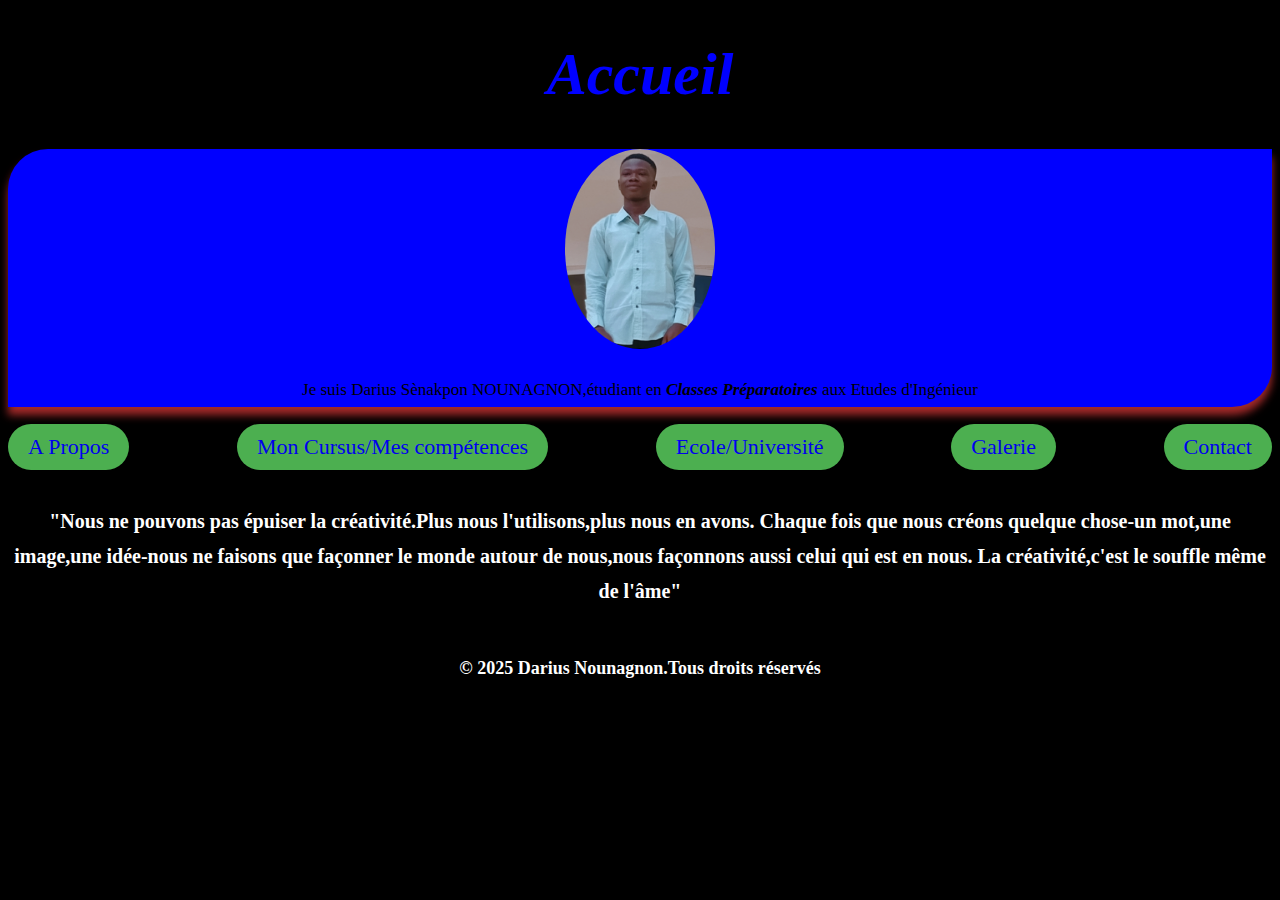
<file: index.html>
<!DOCTYPE html>
<html lang="fr">
    <head>
        <meta charset="UTF-8">
        <link rel="stylesheet" href="style.css">
    </head>
    <body class="pour">
        <i><h1>Accueil</h1></i>
        <div class="conteneur">
        <img src="images/Images/1751721533628.jpg" alt="Ma-photo" class="moi">
        <p>Je suis <span></span>Darius Sènakpon NOUNAGNON</span>,étudiant en <strong>Classes Préparatoires</strong> aux Etudes d'Ingénieur</p>
    </div>
            <nav>
            <ul>
                <li><a href="apropos.html" class="nav-button">A Propos</a></li>
                <li><a href="cursus.html"class="nav-button">Mon Cursus/Mes compétences</a></li>
                <li><a href="universite.html"class="nav-button">Ecole/Université</a></li>
                <li><a href="Galerie.html"class="nav-button">Galerie</a></li>
                <li><a href="contact.html"class="nav-button">Contact</a></li>
            </ul>
        </nav>
        <h5>"Nous ne pouvons pas épuiser la créativité.Plus nous l'utilisons,plus nous en avons.
            Chaque fois que nous créons quelque chose-un mot,une image,une idée-nous ne faisons que 
            façonner le monde autour de nous,nous façonnons aussi celui qui est en nous.
            La créativité,c'est le souffle même de l'âme"
        </h5>
    </body>
    <footer class="footer">
        <h6>&copy; 2025 Darius Nounagnon.Tous droits réservés </h6>
 </footer>
</html>
</file>
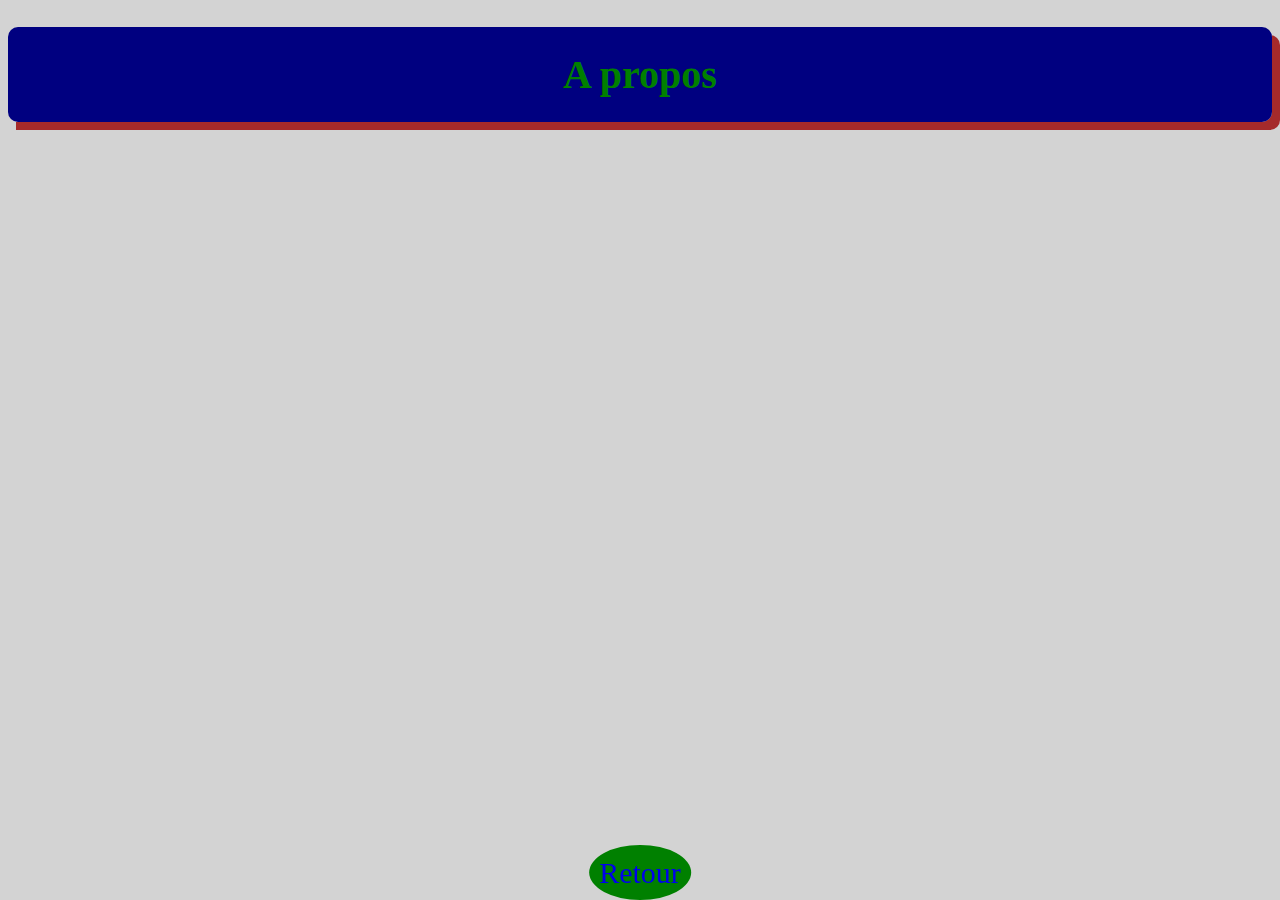
<file: apropos.html>
<!DOCTYPE html>
<html lang="fr">
    <head>
        <meta charset="UTF-8">
        <link rel="stylesheet" href="style.css">
    </head>
    <body class="navigation">
        <h1 class="titre">A propos</h1>

    </body>
        <footer class="retour">
            <a href="index.html" id="retour">Retour</a>
        </footer> 
</html>
</file>
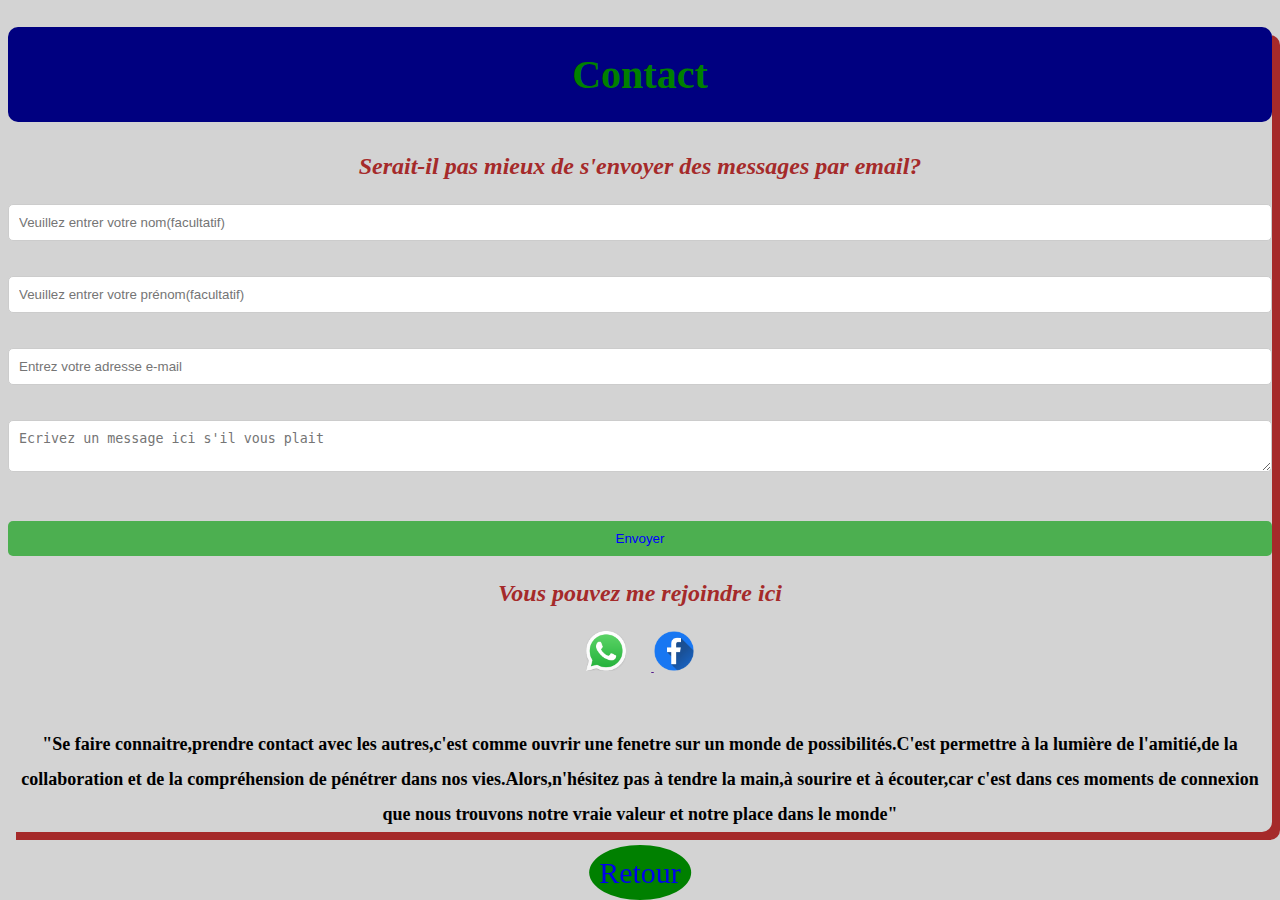
<file: contact.html>
<!DOCTYPE html>
<html lang="fr">
    <head>
        <meta charset="UTF-8">
        <link rel="stylesheet" href="style.css">
    </head>
    <body class="navigation">
        <h1 class="titre">Contact</h1>
        <h2>Serait-il pas mieux de s'envoyer des messages par email?</h2>
        <form action="nounagnonsenakpondarius@gmail.com" method="post" enctype="text/plain">
        
            <input type="text" name="nom" id="nom" placeholder="Veuillez entrer votre nom(facultatif)"><br><br>
            
            <input type="text" name="prénom" id="nom" placeholder="Veuillez entrer votre prénom(facultatif)"><br><br>
    
            <input type="email" id="email" name="email" placeholder="Entrez votre adresse e-mail" required><br><br>
        
            <textarea id="message" name="message" placeholder="Ecrivez un message ici s'il vous plait" required></textarea><br><br>
            <input type="submit" value="Envoyer">
        </form>
        <h2>Vous pouvez me rejoindre ici</h2>
        <a href="" target="_blank">
            <img class="face" src="images/Images/whatsapp.png" alt="whatsapp" width="40" height="40" style="margin-right: 25px;">
        </a>
        <a href="" target="_blank">
            <img class="face" src="images/Images/facebook (1).png" alt="facebook" width="40" height="40"> 
        </a>

<h6 style="color: black;">"Se faire connaitre,prendre contact avec les autres,c'est comme ouvrir
    une fenetre sur un monde de possibilités.C'est permettre à la 
    lumière de l'amitié,de la collaboration et de la compréhension de 
    pénétrer dans nos vies.Alors,n'hésitez pas à tendre la main,à sourire et à écouter,car c'est
    dans ces moments de connexion que nous trouvons notre vraie valeur et
    notre place dans le monde" </h6>
    </body>
        <footer class="retour">
            <a href="index.html" id="retour">Retour</a>
        </footer> 
</html>
</file>
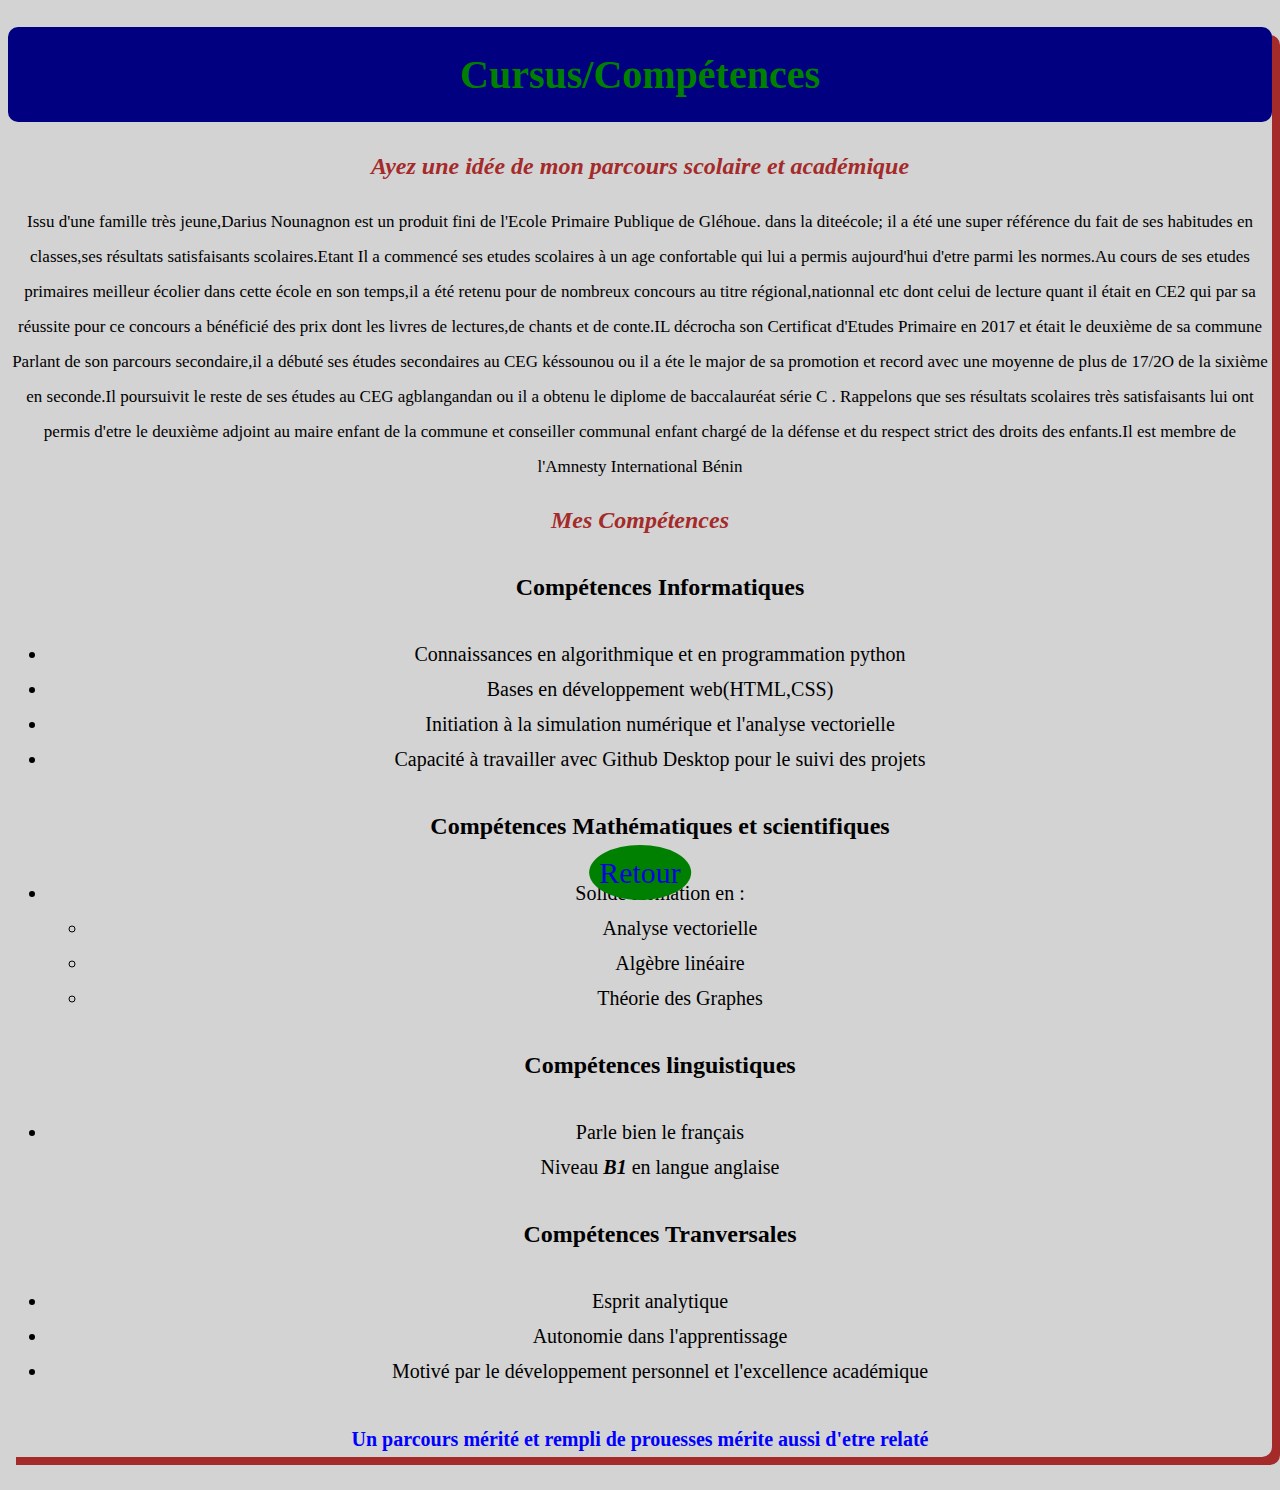
<file: cursus.html>
<!DOCTYPE html>
<html lang="fr">
    <head>
        <meta charset="UTF-8">
        <link rel="stylesheet" href="style.css">
    </head>
    <body class="navigation">
        <h1 class="titre">Cursus/Compétences</h1>
        <h2>Ayez une idée de mon parcours scolaire et académique</h2>

                <p>Issu d'une famille très jeune,Darius Nounagnon est un produit fini de l'Ecole Primaire Publique de Gléhoue.
                    dans la diteécole; il a été une super référence du fait de ses habitudes en classes,ses résultats satisfaisants scolaires.Etant
                    Il a commencé ses etudes scolaires à un age confortable qui lui a permis aujourd'hui d'etre parmi les normes.Au cours de ses etudes primaires 
            meilleur écolier dans cette école en son temps,il a été retenu pour de nombreux concours au titre régional,nationnal etc dont celui
            de lecture quant il était en CE2 qui par sa réussite pour ce concours a bénéficié des prix dont les livres de lectures,de 
            chants et de conte.IL décrocha son Certificat d'Etudes Primaire en 2017 et était le deuxième de sa commune </br>
            Parlant de son parcours secondaire,il a débuté ses études secondaires au CEG késsounou ou il a éte le major de sa promotion et record avec
            une moyenne de plus de 17/2O de la sixième en seconde.Il poursuivit le reste de ses études au CEG agblangandan ou il a obtenu le diplome de 
            baccalauréat série C . Rappelons que ses résultats scolaires très satisfaisants lui ont permis d'etre le deuxième adjoint au maire enfant de 
            la commune et conseiller communal enfant chargé de la défense et du respect strict des droits des enfants.Il est membre de l'Amnesty 
            International Bénin</p>
         <h2>Mes Compétences</h2> 
         <ul>
            <h4>Compétences Informatiques</h4> 
            <li>Connaissances en algorithmique et en programmation python</li>
            <li>Bases en développement web(HTML,CSS)</li>
            <li>Initiation à la simulation numérique et l'analyse vectorielle</li>
            <li>Capacité à travailler avec Github Desktop pour le suivi des projets</li>

        </ul>
        <ul>
            <h4>Compétences Mathématiques et scientifiques</h4>
            <li>Solide formation en :<ul>
                <li>Analyse vectorielle</li>
                <li>Algèbre linéaire</li>
                <li>Théorie des Graphes</li>
            </ul></li>
            <h4>Compétences linguistiques</h4>
            <li>Parle bien le français</li>
            <l>Niveau<strong> B1 </strong>en langue anglaise</l>
            <h4>Compétences Tranversales</h4>
            <li>Esprit analytique</li>
            <li>Autonomie dans l'apprentissage</li>
            <li>Motivé par le développement personnel et l'excellence académique</li>
        </ul>
        <h5 style="color: blue;">Un parcours mérité et rempli de prouesses mérite aussi d'etre relaté</h5>
    </body>
        <footer class="retour">
            <a href="index.html" id="retour">Retour</a>
        </footer> 
</html>
</file>
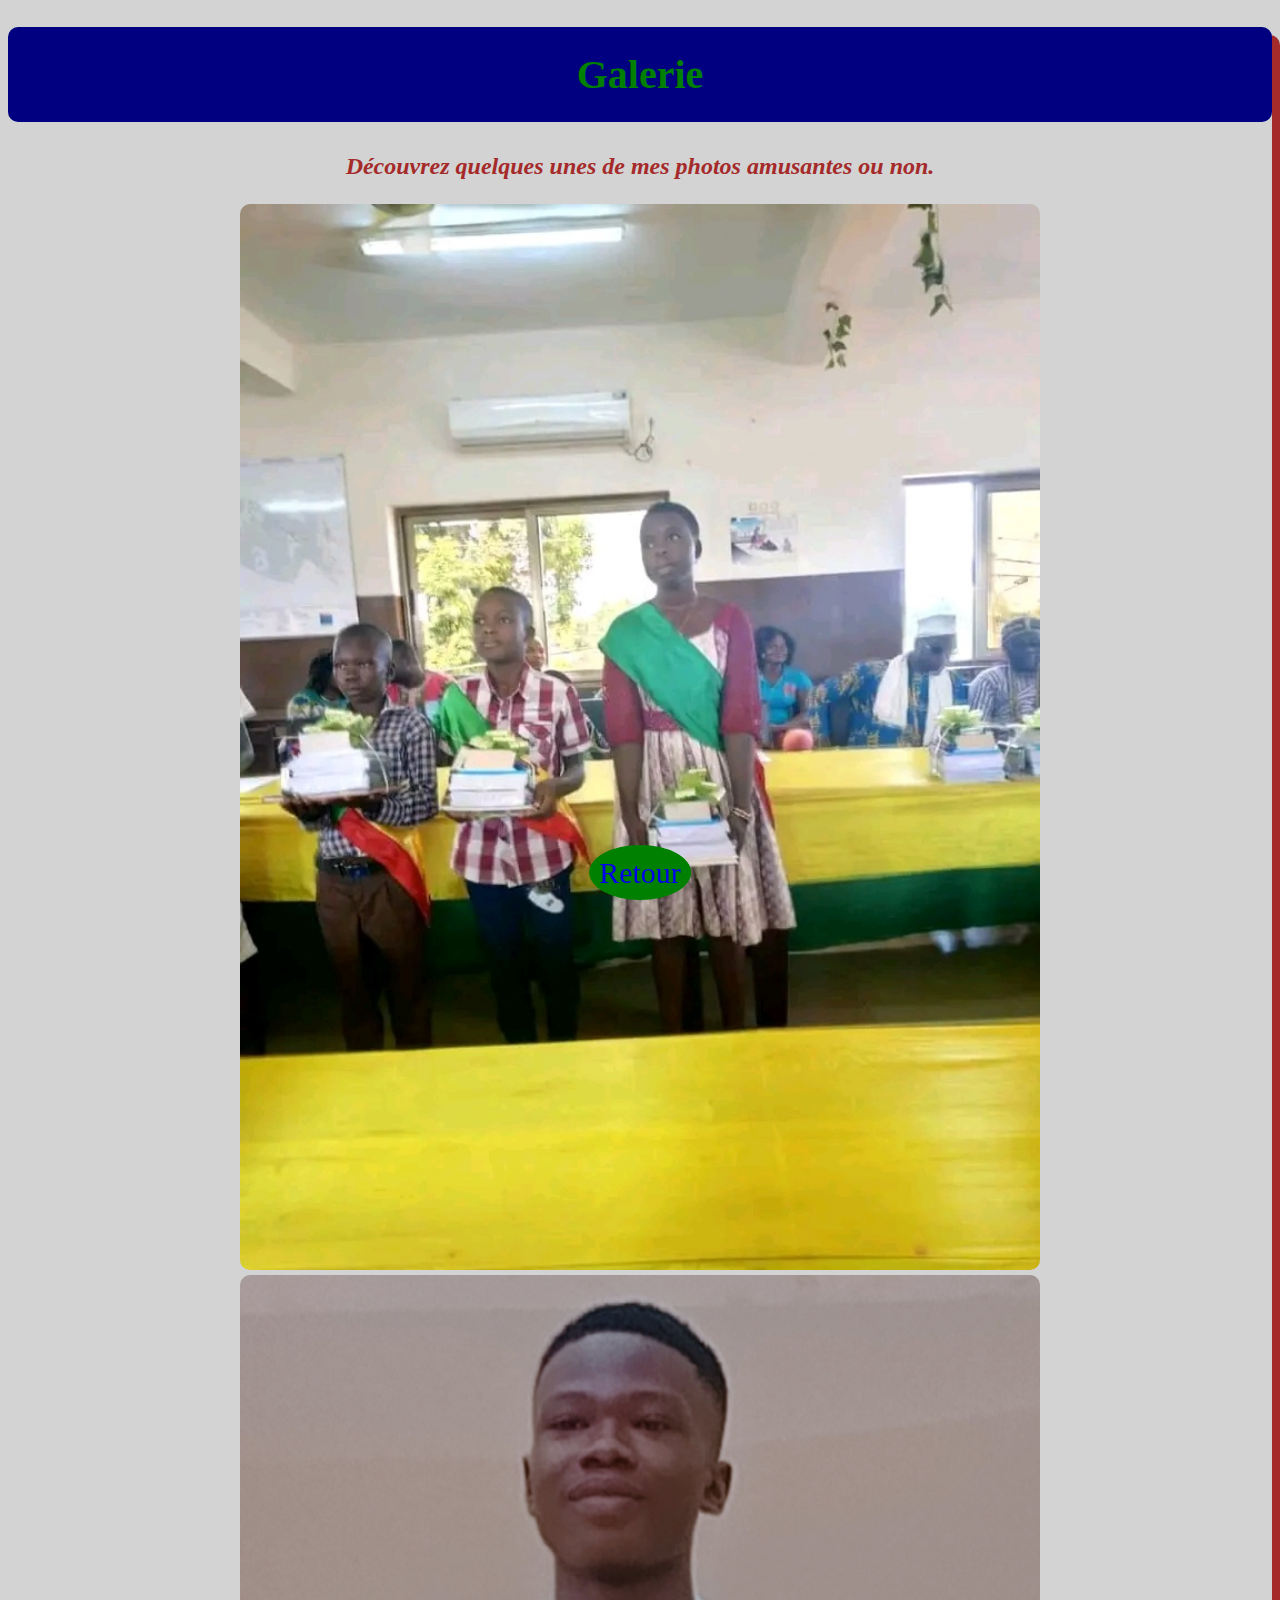
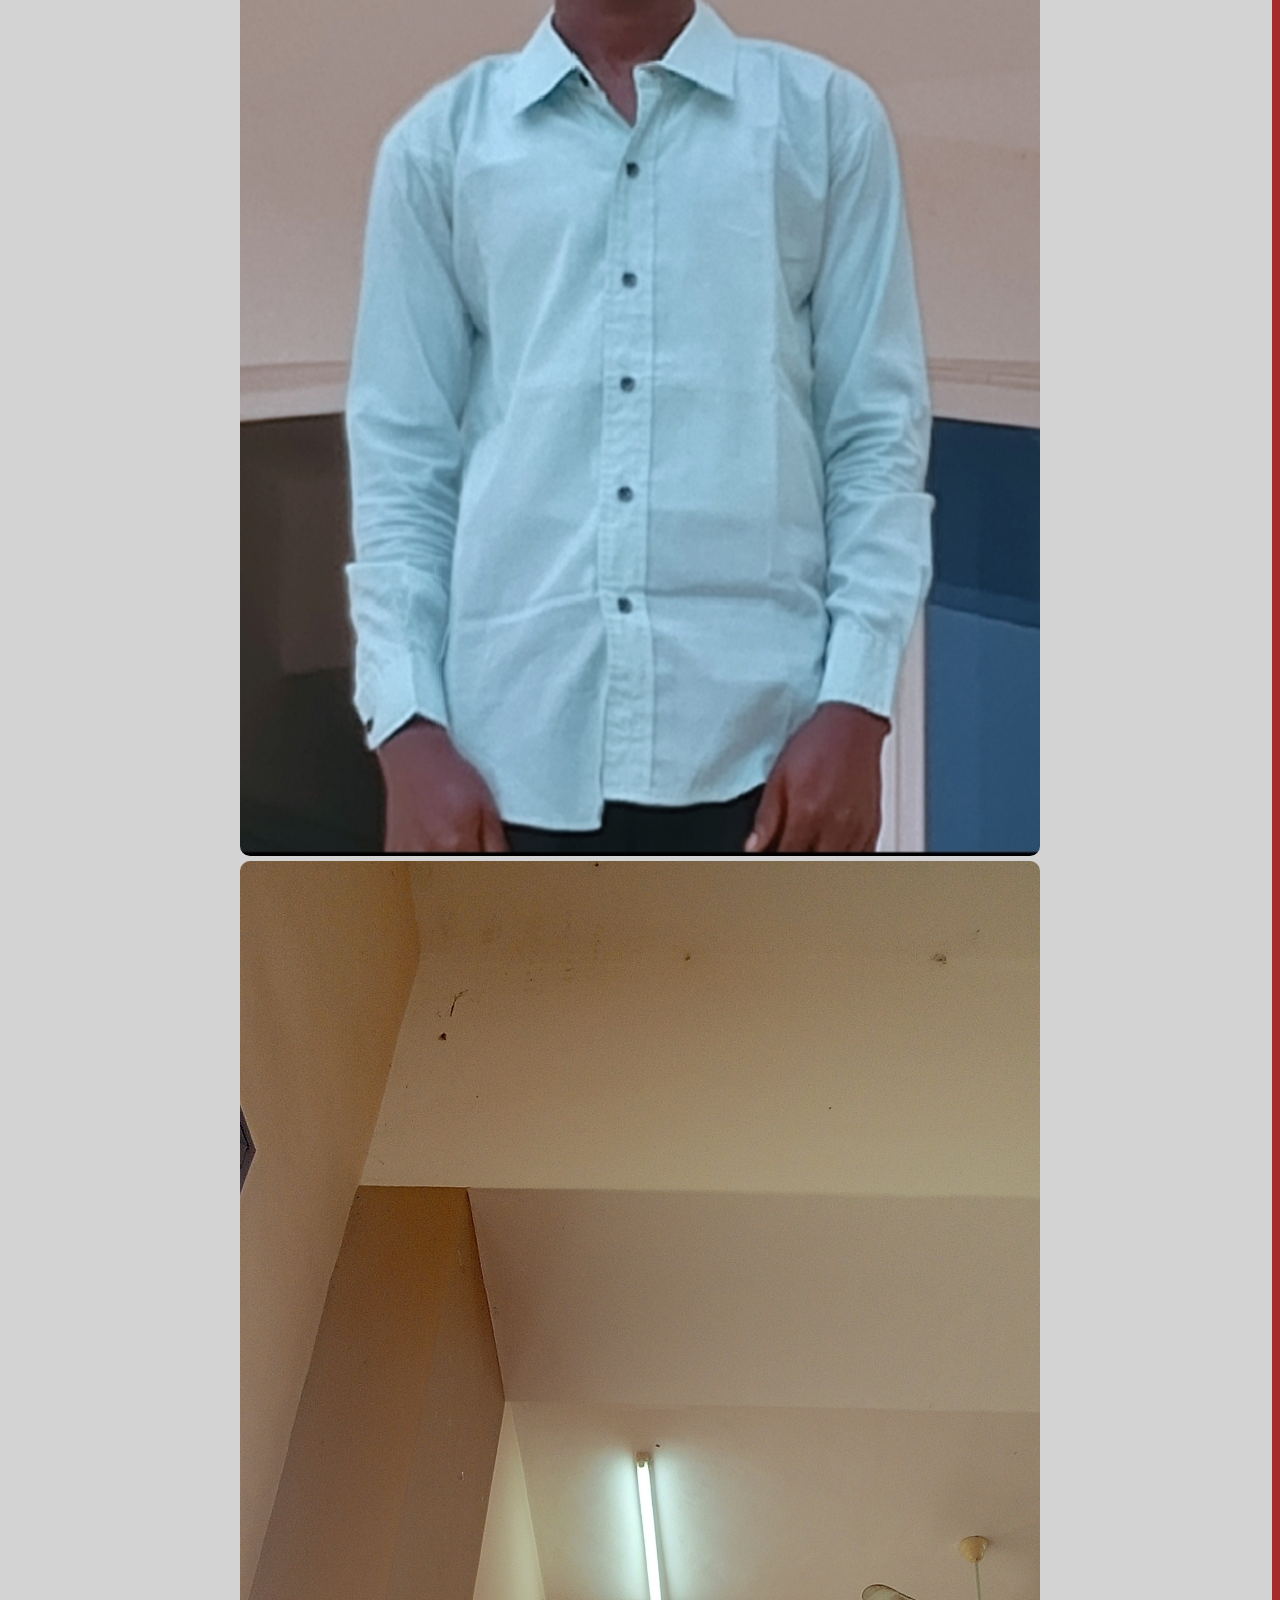
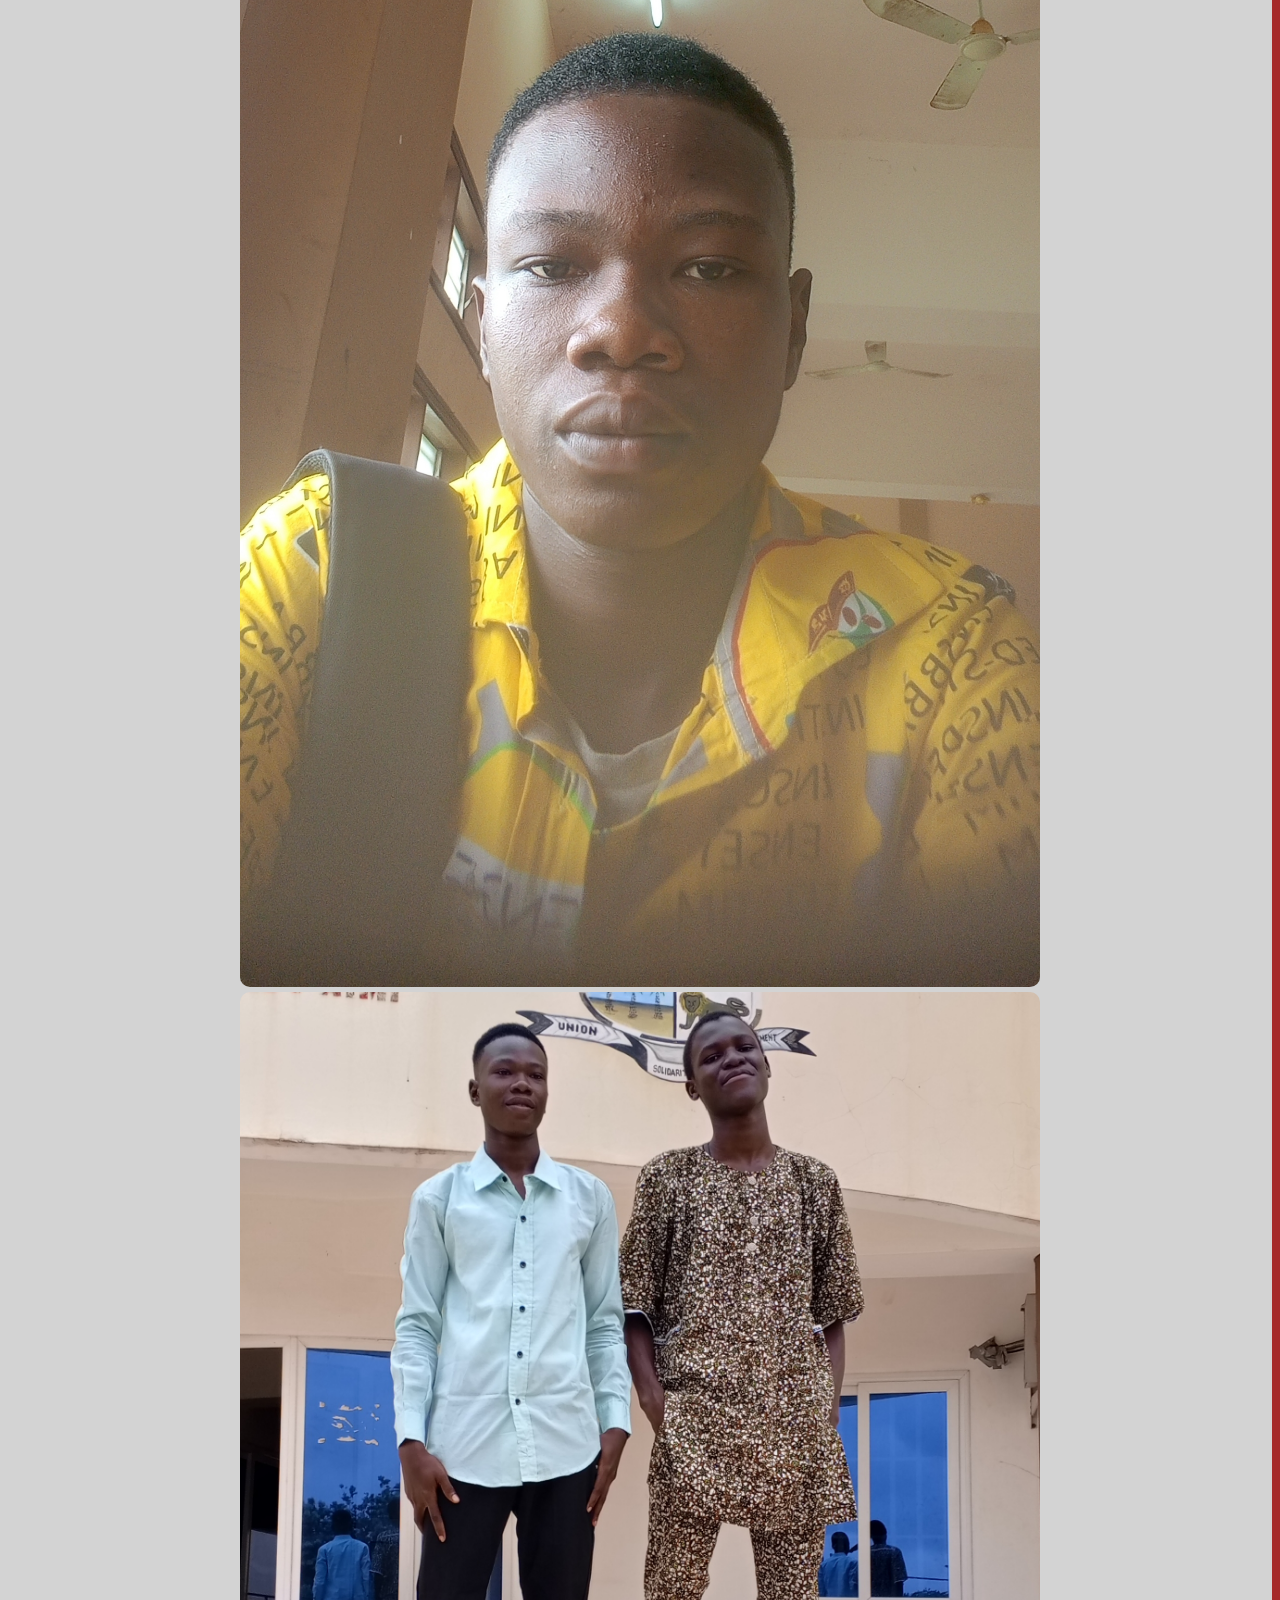
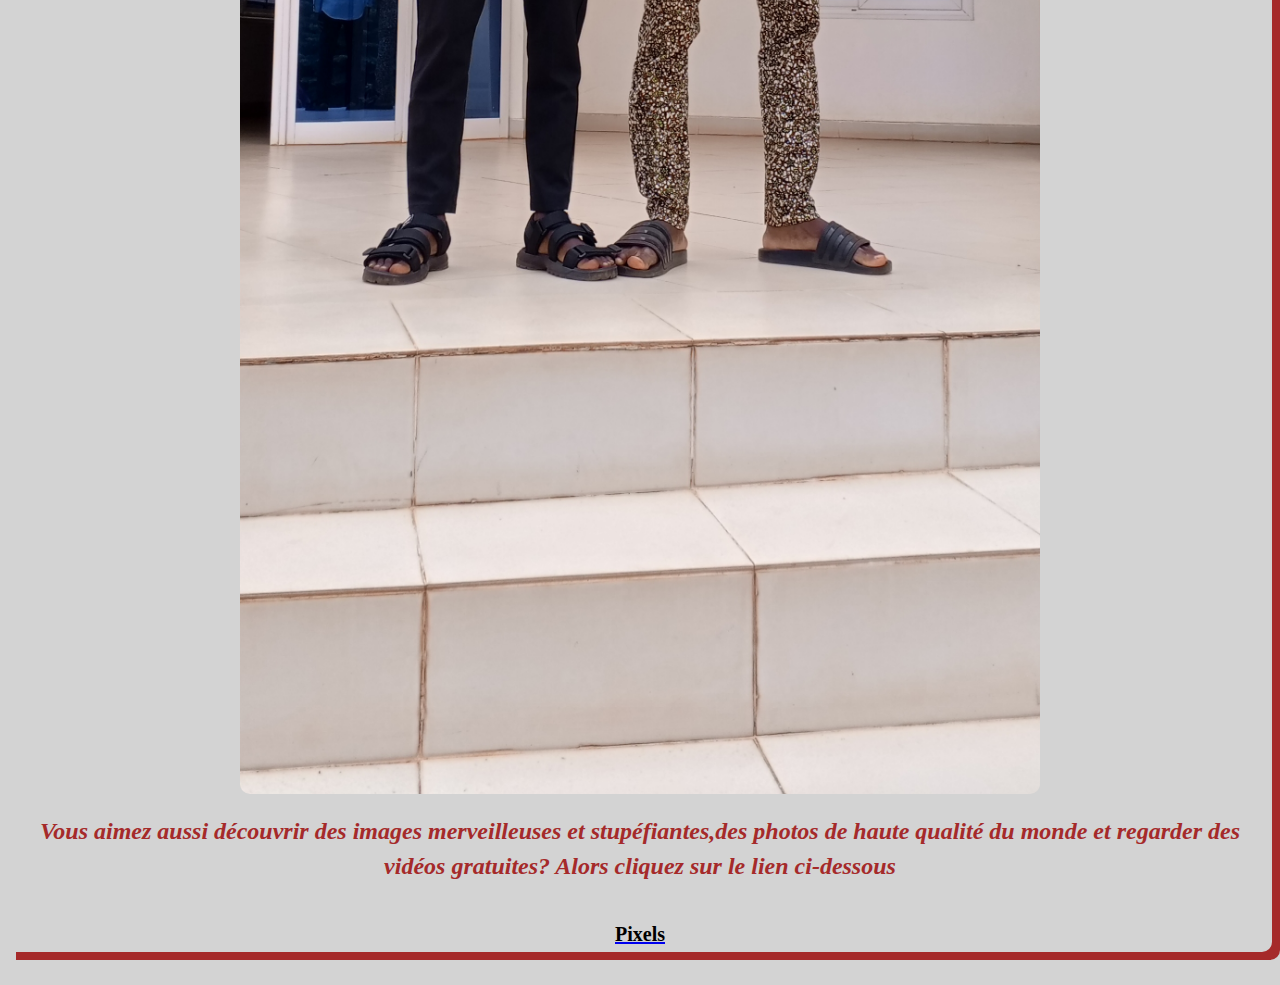
<file: Galerie.html>
<!DOCTYPE html>
<html lang="fr">
    <head>
        <meta charset="UTF-8">
        <link rel="stylesheet" href="style.css">
    </head>
    <body class="navigation">
        <h1 class="titre">Galerie</h1>
        <h2>Découvrez quelques unes de mes photos amusantes ou non.</h2>
    <img src="images/Images/1743277780949_LI.jpg" alt="images" class="photos" >
        <img src="images/Images/1751721533628.jpg" alt="images" class="photos">
        <img src="images/Images/1752725121772.jpg" alt="images" class="photos">
        <img src="images/Images/1752725227918.jpg" alt="images" class="photos">
        <h2>Vous aimez aussi découvrir des images merveilleuses et stupéfiantes,des photos de haute qualité du monde et regarder des vidéos gratuites? Alors cliquez sur le lien ci-dessous</h2>
        <a href="https:www.pexels.com/fr-fr/"><h5 style="color: black;text-decoration: none;">Pixels</h5></a>
    


    </body>
        <footer class="retour">
            <a href="index.html" id="retour">Retour</a>
        </footer> 
</html>
</file>
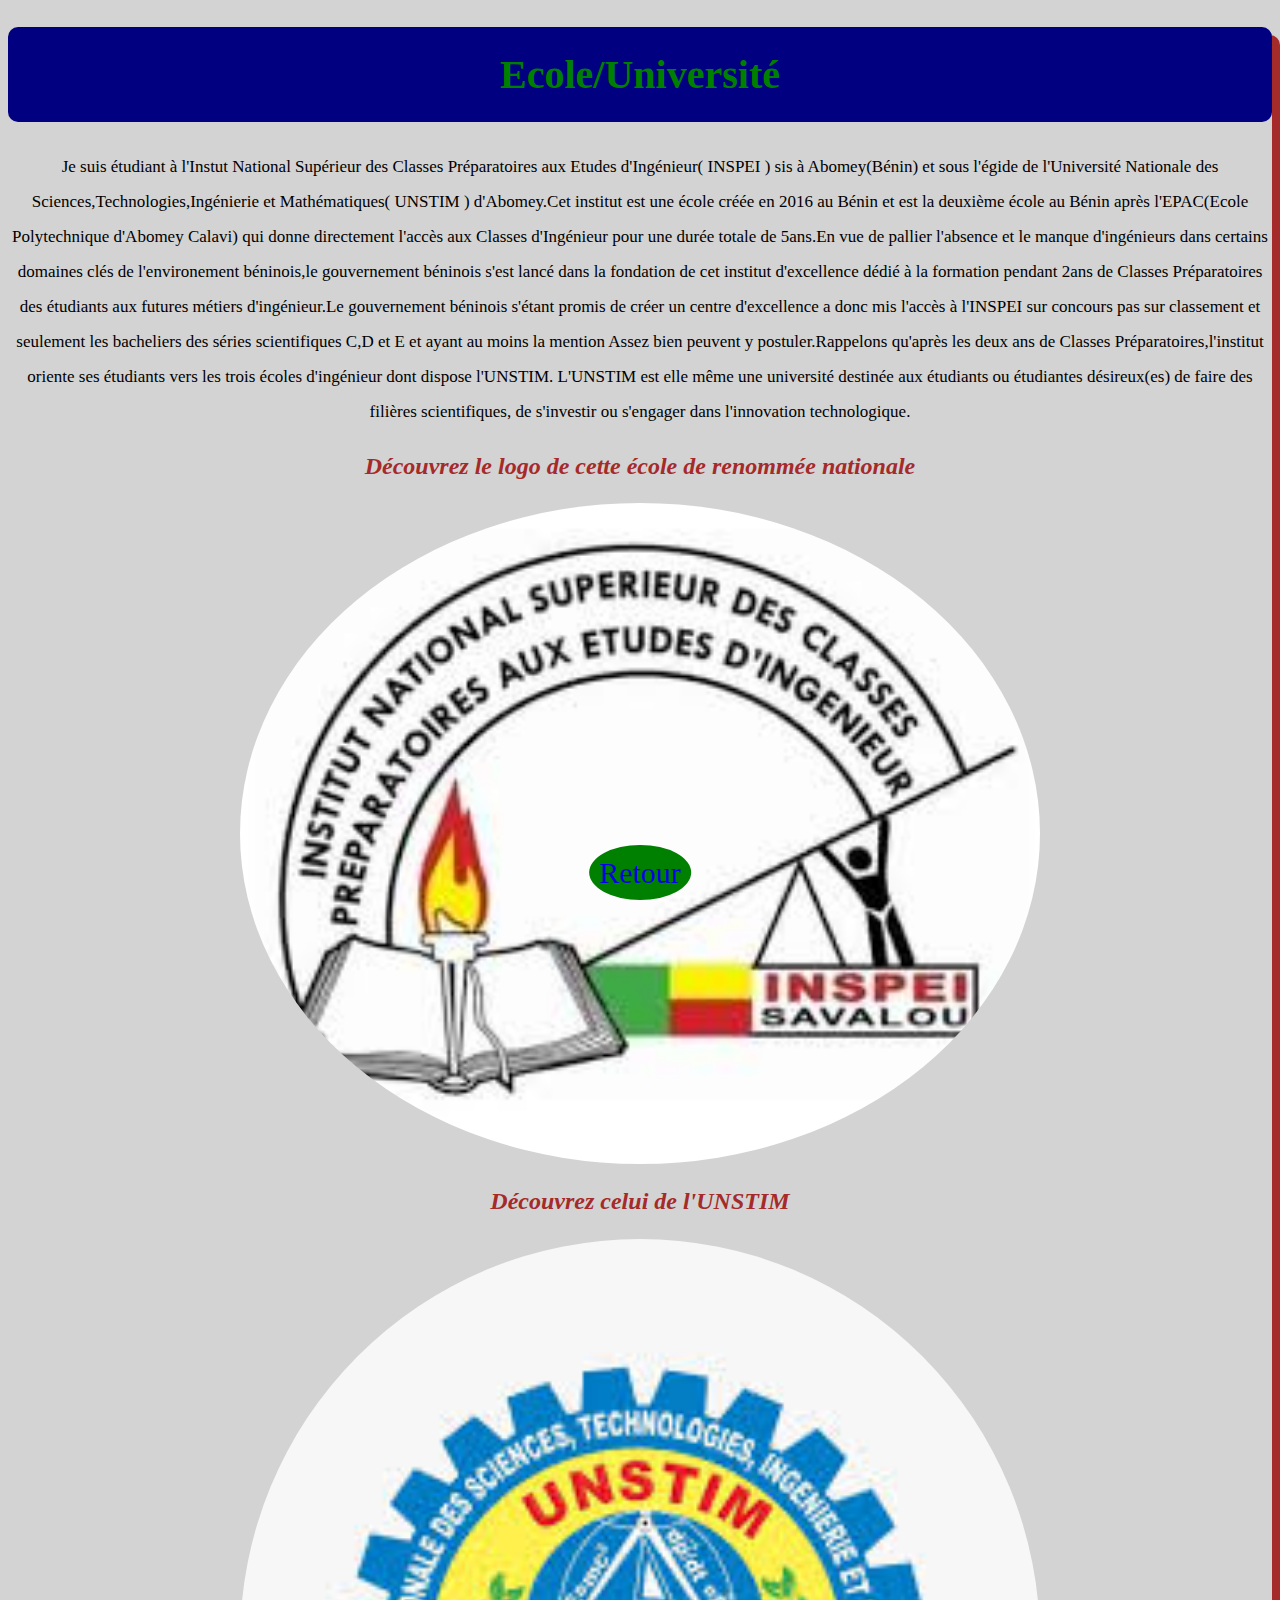
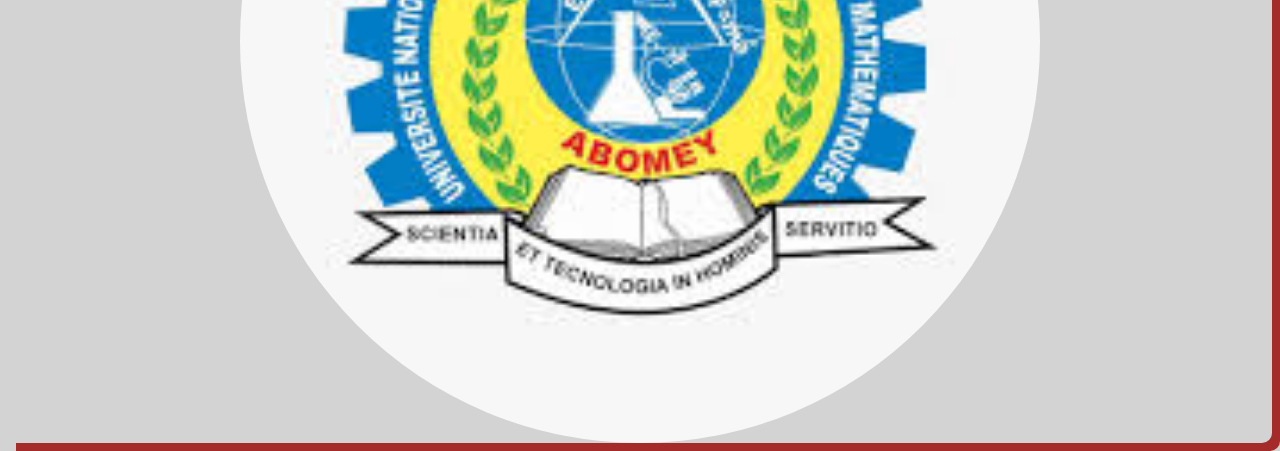
<file: universite.html>
<!DOCTYPE html>
<html lang="fr">
    <head>
        <meta charset="UTF-8">
        <link rel="stylesheet" href="style.css">
    </head>
    <body class="navigation">
        <h1 class="titre">Ecole/Université</h1>
        <p>Je suis étudiant à l'Instut National Supérieur des Classes Préparatoires aux Etudes d'Ingénieur(<span> INSPEI </span>) sis à
        Abomey(Bénin) et sous l'égide de l'Université Nationale des Sciences,Technologies,Ingénierie et Mathématiques(<span> UNSTIM </span>)
        d'Abomey.Cet institut est une école créée en 2016 au Bénin et est la deuxième école au Bénin après l'EPAC(Ecole Polytechnique
        d'Abomey Calavi) qui donne directement l'accès aux Classes d'Ingénieur pour une durée totale de 5ans.En vue de pallier l'absence et le 
        manque d'ingénieurs dans certains domaines clés de l'environement béninois,le gouvernement béninois s'est lancé dans la fondation
        de cet institut d'excellence dédié à la formation pendant 2ans de Classes Préparatoires des étudiants aux futures métiers
        d'ingénieur.Le gouvernement béninois s'étant promis de créer un centre d'excellence a donc mis l'accès à l'INSPEI 
        sur concours pas sur classement et seulement les bacheliers des séries scientifiques C,D et E et ayant au moins la mention
        Assez bien peuvent y postuler.Rappelons qu'après les deux ans de Classes Préparatoires,l'institut oriente ses étudiants
        vers les trois écoles d'ingénieur dont dispose l'UNSTIM. L'UNSTIM est elle même une université destinée aux étudiants ou 
        étudiantes désireux(es) de faire des filières scientifiques, de s'investir ou s'engager dans l'innovation technologique.</p>
        <h2>Découvrez le logo de cette école de renommée nationale</h2>
        <img src="images/Images/images (6).jpeg" alt="inspei" title="Logo de l'INSPEI" class="photos" style="border-radius: 50%;">
        <h2>Découvrez celui de l'UNSTIM</h2>
        <img src="images/Images/images (7).jpeg" alt="unstim" title="Logo de l'UNSTIM" class="photos" style="border-radius: 50%;">


    </body>
        <footer class="retour">
            <a href="index.html" id="retour">Retour</a>
        </footer> 
</html>
</file>
<file: style.css>
h1
{
    color: blue;
    text-align: center;
    font-size: 60px;
}
.conteneur{ 
    background-color:blue;
    text-align:center;
    border-top-left-radius: 40px;
    border-bottom-right-radius: 40px;
    box-shadow: 0px 8px 8px brown;
    text-align: center;
    font-size: x-large;
}
.moi{
    border-radius: 50%;
    height: 200px;
    width: 150px;
}
strong{
    font-style: italic;
 }
.nav-button{
    display: block;
    padding: 10px 20px;
    border-radius: 50px;
    background-color: #4CAF50;
    text-decoration: none;
    font-size: 22px;
}
.nav-button:hover{
    background-color: yellow;
}
nav ul{
    list-style: none;
    margin: 0;
    padding: 0;
    display: flex;
    justify-content: space-between;
}  
.footer{
    font-size: xx-small;
    color:black;
    left: 0;
    bottom: 0;
    width: 100%;
} 
.retour a{
    display: flex;
    background-color: green;
    font-size: 30px;
    border-radius: 50%;  
    position: fixed;
    left: 50%;
    /* text-align: center; */
    text-decoration: none;
    bottom: 0;
    padding: 10px;
    transform: translateX(-50%);
} 
.retour a:hover{
    background-color:yellow;
}
.navigation{
    background-color: lightgray;
    text-align:center;
    border-top-right-radius: 10px;
    border-bottom-right-radius: 10px;
    box-shadow: 8px 8px 0dvi brown;
    color: black;
    align-items: center;
    line-height: 35px;
    font-size: x-small;
  }
.titre{
    background-color: navy;
    color: green;
    border-radius:10px ;
    text-align: center;
    font-size: 40px;
    display:block;
    position: relative;
    left: 50%;
    padding: 30px;
    transform: translateX(-50%);
}
h5{
    font-size: 20px;
    text-align: center;
    line-height: 35px;
    color: white;
}
 h6{
    font-size: 18px;
    text-align: center;
    line-height: 35px;
    color:white;
  }
.pour{
    background-color:black;
}
p{
    text-align: center;
    font-size: 17px;
    line-height: 35px;
}
h2{
    font-size: x-large;
    color: brown;
    font-style: italic;
}
h4{
    color: black;
    font-size: x-large;
    text-align: center;
    align-items: center;
    display: block;
}
ul{
    color: black;
    font-size: 20px;
    text-align: center; 
}
.photos{
    text-align: center;
    left: 50%;
     height:auto;
    width: 100%;
    max-width: 800px;
    border-radius: 10px;
     display: block;
     margin: 0 auto 5px;
}
input,textarea{
    width: 100%;
    padding: 10px;
    border: 1px solid#ccc;
    border-radius: 5px;
    box-sizing: border-box;
}
input[type="submit"]{
    background-color: #4CAF50;
    color: blue;
    border: none;
    cursor: pointer;       
}
input[type="submit"]:hover{
    background-color: yellowgreen;
}
</file>
